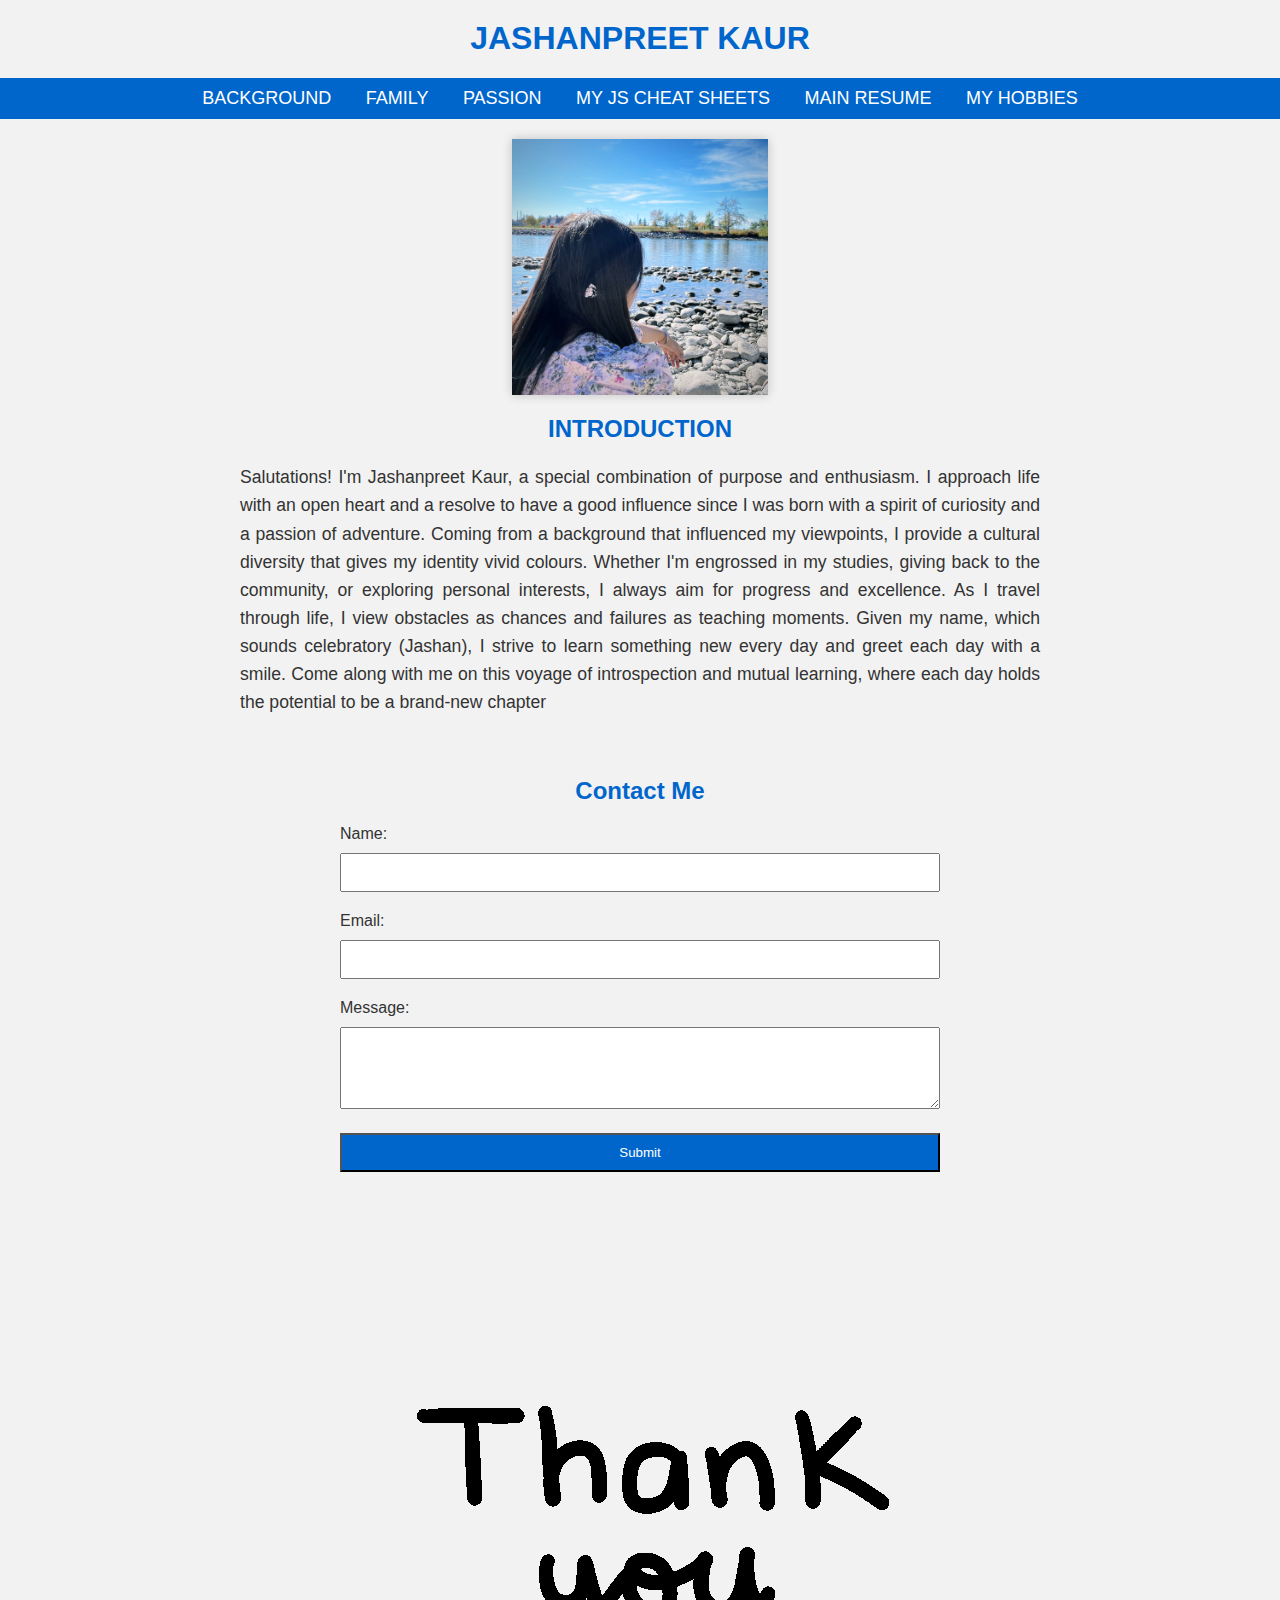
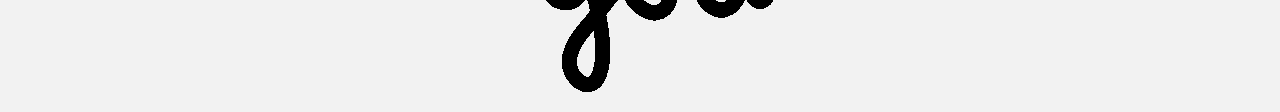
<file: index.html>
<!--Submitted by Jashanpreet Kaur. This website states about my background, family, js cheat sheets and many other things and I will use different html, js and css codes throughout the website-->
<!DOCTYPE html>
<html lang="en">
<head>
    <meta charset="UTF-8">
    <meta name="viewport" content="width=device-width, initial-scale=1.0">
    <title>FINAL PROJECT</title>
    <link rel="stylesheet" href="final.css">
    <script src="final.js" defer></script>
</head>
<body>
    <!--Remember to click on this <h1> as this will show the use of js command-->
    <h1>JASHANPREET KAUR</h1>
    <header>
        <nav>
            <ul>
                <li><a href="background.html" target="_blank">BACKGROUND</a></li>
                <li><a href="family.html" target="_blank">FAMILY</a></li>
                <li><a href="passion.html" target="_blank">PASSION</a></li>
                <li><a href="jscheatsheet.html" target="_blank">MY JS CHEAT SHEETS</a></li>
                <li><a href="resume.html" target="_blank">MAIN RESUME</a></li>
                <li><a href="hobbies.html" target="_blank">MY HOBBIES</a></li>
            </ul>
        </nav>
    </header>
    <img class="image" src="my image.jpeg" alt="Jashanpreet Kaur's Image">
    <h2>INTRODUCTION</h2>
    <p>Salutations! I'm Jashanpreet Kaur, a special combination of purpose and enthusiasm. I approach life with an open heart and a resolve to have a good influence since I was born with a spirit of curiosity and a passion of adventure.

        Coming from a background that influenced my viewpoints, I provide a cultural diversity that gives my identity vivid colours. Whether I'm engrossed in my studies, giving back to the community, or exploring personal interests, I always aim for progress and excellence.
        As I travel through life, I view obstacles as chances and failures as teaching moments. Given my name, which sounds celebratory (Jashan), I strive to learn something new every day and greet each day with a smile.



        Come along with me on this voyage of introspection and mutual learning, where each day holds the potential to be a brand-new chapter</p>
    <section id="contact">
        <h2>Contact Me</h2>
        <form action="#" method="post" id="contactForm">
            <label for="name">Name:</label>
            <input type="text" id="name" name="name" required>
    
            <label for="email">Email:</label>
            <input type="email" id="email" name="email" required>
    
            <label for="message">Message:</label>
            <textarea id="message" name="message" rows="4" required></textarea>
    
            <input type="submit" value="Submit">
        </form>
    </section>
    <!--gif to thank the users for visiting the website-->
    <img class="gif" src="thankyou.gif" alt="Thank You">
        
</body>
</html>
</file>
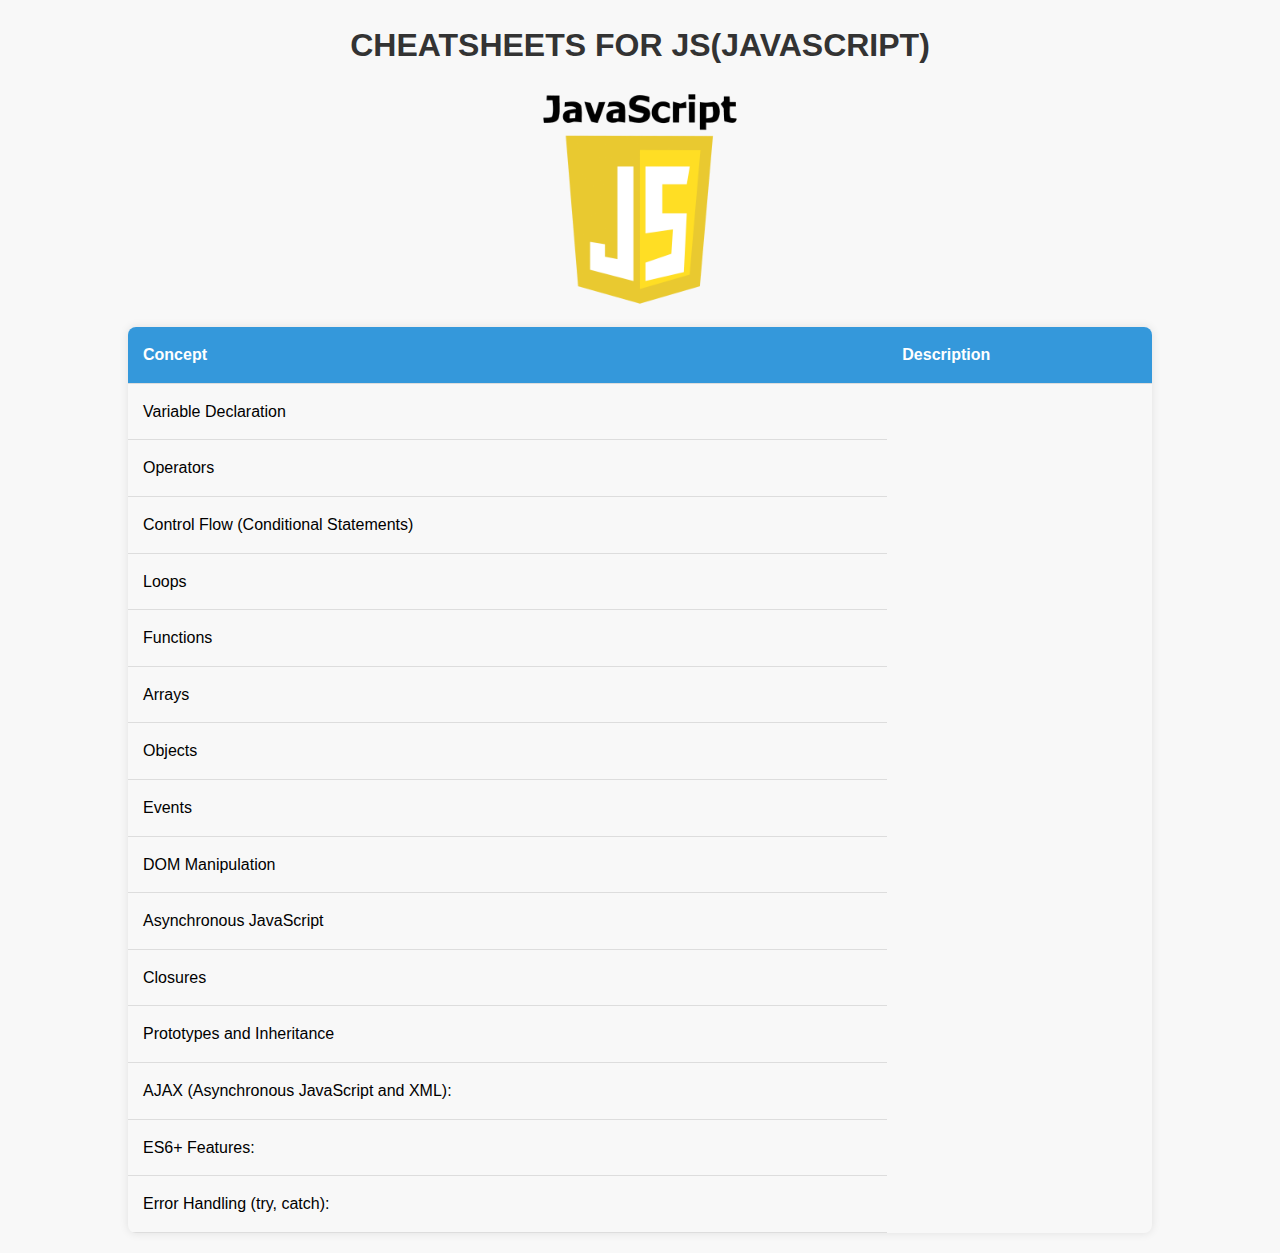
<file: jscheatsheet.html>
<!DOCTYPE html>
<html lang="en">
<head>
    <meta charset="UTF-8">
    <meta name="viewport" content="width=device-width, initial-scale=1.0">
    <title>FINAL PROJECT</title>
    <link rel="stylesheet" href="cheatsheet.css">
    <script src="cheatsheet.js" defer></script>
</head>
<body>
    <h1>CHEATSHEETS FOR JS(JAVASCRIPT)</h1>
    <img id="image" src="JavaScript.png">
    
    <table>
        <thead>
            <tr>
                <th>Concept</th>
                <th>Description</th>
            </tr>
        </thead>
        <tbody>
            <tr>
                <td>Variable Declaration</td>
                <td>Variables are used to store data values. JavaScript has various data types, including String, Number, Boolean, Object, and Array.</td>
            </tr>
            <tr>
                <td>Operators</td>
                <td>Operators perform operations on variables and values. Examples include arithmetic operators (+, -, *, /), comparison operators (==, ===, !=), and logical operators (&&, ||).</td>
            </tr>
            <tr>
                <td>Control Flow (Conditional Statements)</td>
                <td>Conditional statements like if, else if, and else are used to make decisions in code based on certain conditions.</td>
            </tr>
            <tr>
                <td>Loops</td>
                <td>Loops, such as for, while, and do-while, are used to repeatedly execute a block of code.</td>
            </tr>
            <tr>
                <td>Functions</td>
                <td>Functions are reusable blocks of code. They can be declared using the function keyword or as arrow functions (() => {}).</td>
            </tr>
            <tr>
                <td>Arrays</td>
                <td>Arrays are used to store multiple values in a single variable. Elements in an array can be accessed using their index.</td>
            </tr>
            <tr>
                <td>Objects</td>
                <td>Objects are collections of key-value pairs. They are used to represent entities and their properties.</td>
            </tr>
            <tr>
                <td>Events</td>
                <td>JavaScript can respond to events, such as user actions or changes in the document. Event listeners are used to handle these events.</td>
            </tr>
            <tr>
                <td>DOM Manipulation</td>
                <td>The Document Object Model (DOM) allows JavaScript to interact with the HTML document, enabling dynamic updates and changes.</td>
            </tr>
            <tr>
                <td>Asynchronous JavaScript</td>
                <td>JavaScript is asynchronous, allowing operations like fetching data or handling user input without blocking the execution of other code. Promises and async/await are commonly used.</td>
            </tr>
            <tr>
                <td>Closures</td>
                <td>Closures allow functions to remember and access variables from their outer scope, even after the outer function has finished executing.</td>
            </tr>
            <tr>
                <td>Prototypes and Inheritance</td>
                <td> JavaScript is prototype-based. Objects can inherit properties and methods from other objects through prototypes.</td>
            </tr>
            <tr>
                <td>AJAX (Asynchronous JavaScript and XML):</td>
                <td>AJAX is a technique used to make asynchronous requests to a server without reloading the entire page. It's often used to fetch or send data.</td>
            </tr>
            <tr>
                <td>ES6+ Features:</td>
                <td>ECMAScript 6 (ES6) and later versions introduce new features like arrow functions, template literals, destructuring, classes, and modules.</td>
            </tr>
            <tr>
                <td>Error Handling (try, catch):</td>
                <td>JavaScript provides error-handling mechanisms using try, catch, finally blocks to gracefully handle runtime errors.</td>
            </tr>
        </tbody>
    </table>

</body>
</html>
</file>
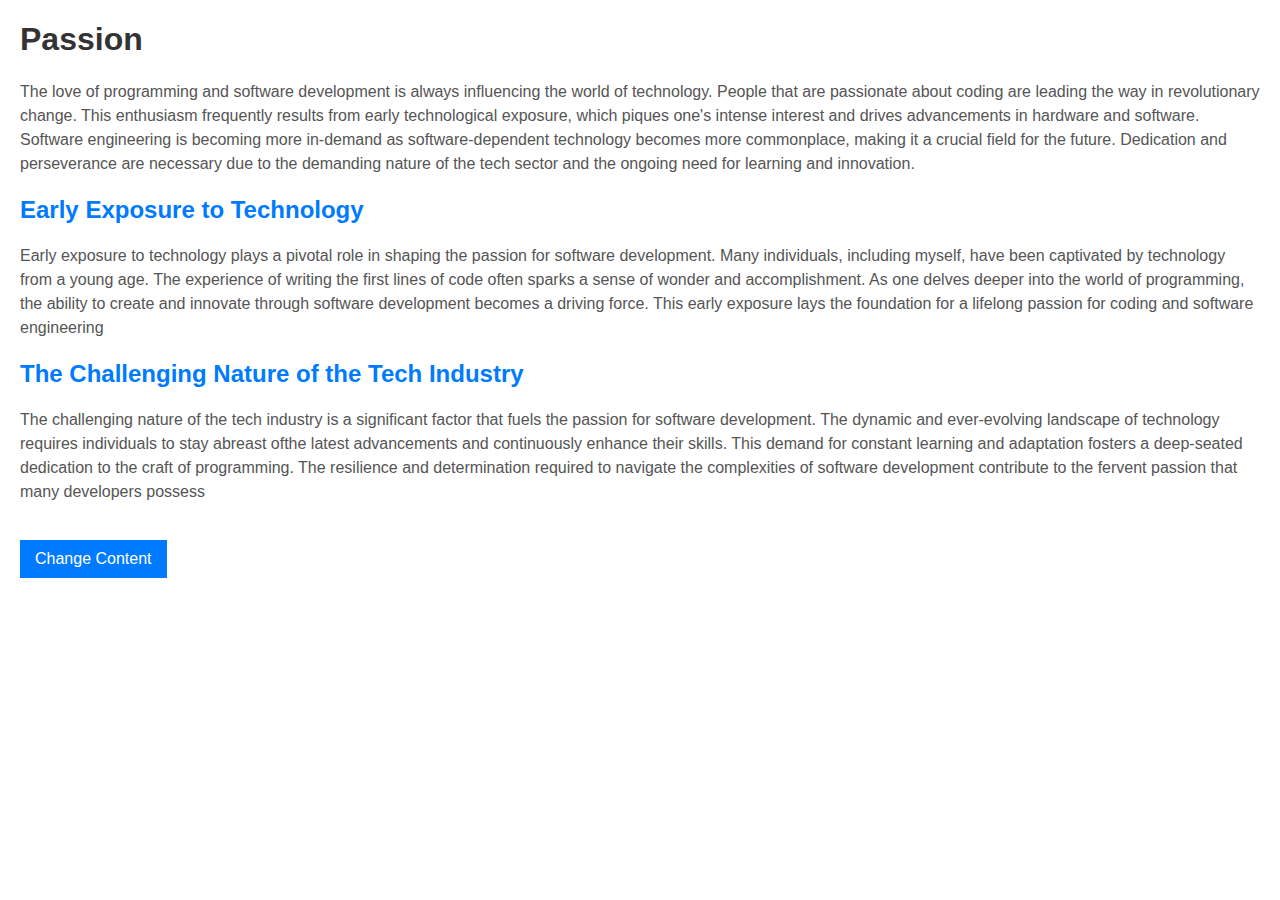
<file: passion.html>
<!DOCTYPE html>
<html lang="en">
<head>
    <meta charset="UTF-8">
    <title>FINAL PROJECT</title>
    <link rel="stylesheet" href="passion.css">
    <script src="passion.js" defer></script>
</head>
<body>
    <h1>Passion</h1>
    <p>The love of programming and software development is always influencing the world of technology. 
        People that are passionate about coding are leading the way in revolutionary change. 
        This enthusiasm frequently results from early technological exposure, which piques one's intense interest and drives advancements in 
        hardware and software. Software engineering is becoming more in-demand as software-dependent technology becomes more commonplace, making it a crucial field for the future.
         Dedication and perseverance are necessary due to the demanding nature of the tech sector and the ongoing need for learning and innovation. 
    </p>
    <h2 id="exposureHeading">Early Exposure to Technology</h2>
    <p id="exposureText">
        Early exposure to technology plays a pivotal role in shaping the passion for software development. 
        Many individuals, including myself, have been captivated by technology from a young age. 
        The experience of writing the first lines of code often sparks a sense of wonder and accomplishment. 
        As one delves deeper into the world of programming, the ability to create and innovate through software development becomes a driving force. 
        This early exposure lays the foundation for a lifelong passion for coding and software engineering
    </p>
    <h2 id="industryHeading">The Challenging Nature of the Tech Industry</h2>
    <p id="industryText">The challenging nature of the tech industry is a significant factor that fuels the passion for software development. 
        The dynamic and ever-evolving landscape of technology requires individuals to stay abreast ofthe latest advancements and continuously enhance their skills. This demand for constant learning and adaptation fosters a deep-seated dedication to the craft of programming.
        The resilience and determination required to navigate the complexities of software development contribute to the fervent passion that many developers possess
        </p>
        <button id="changeContentBtn">Change Content</button>
    </body>
    </html>
</file>
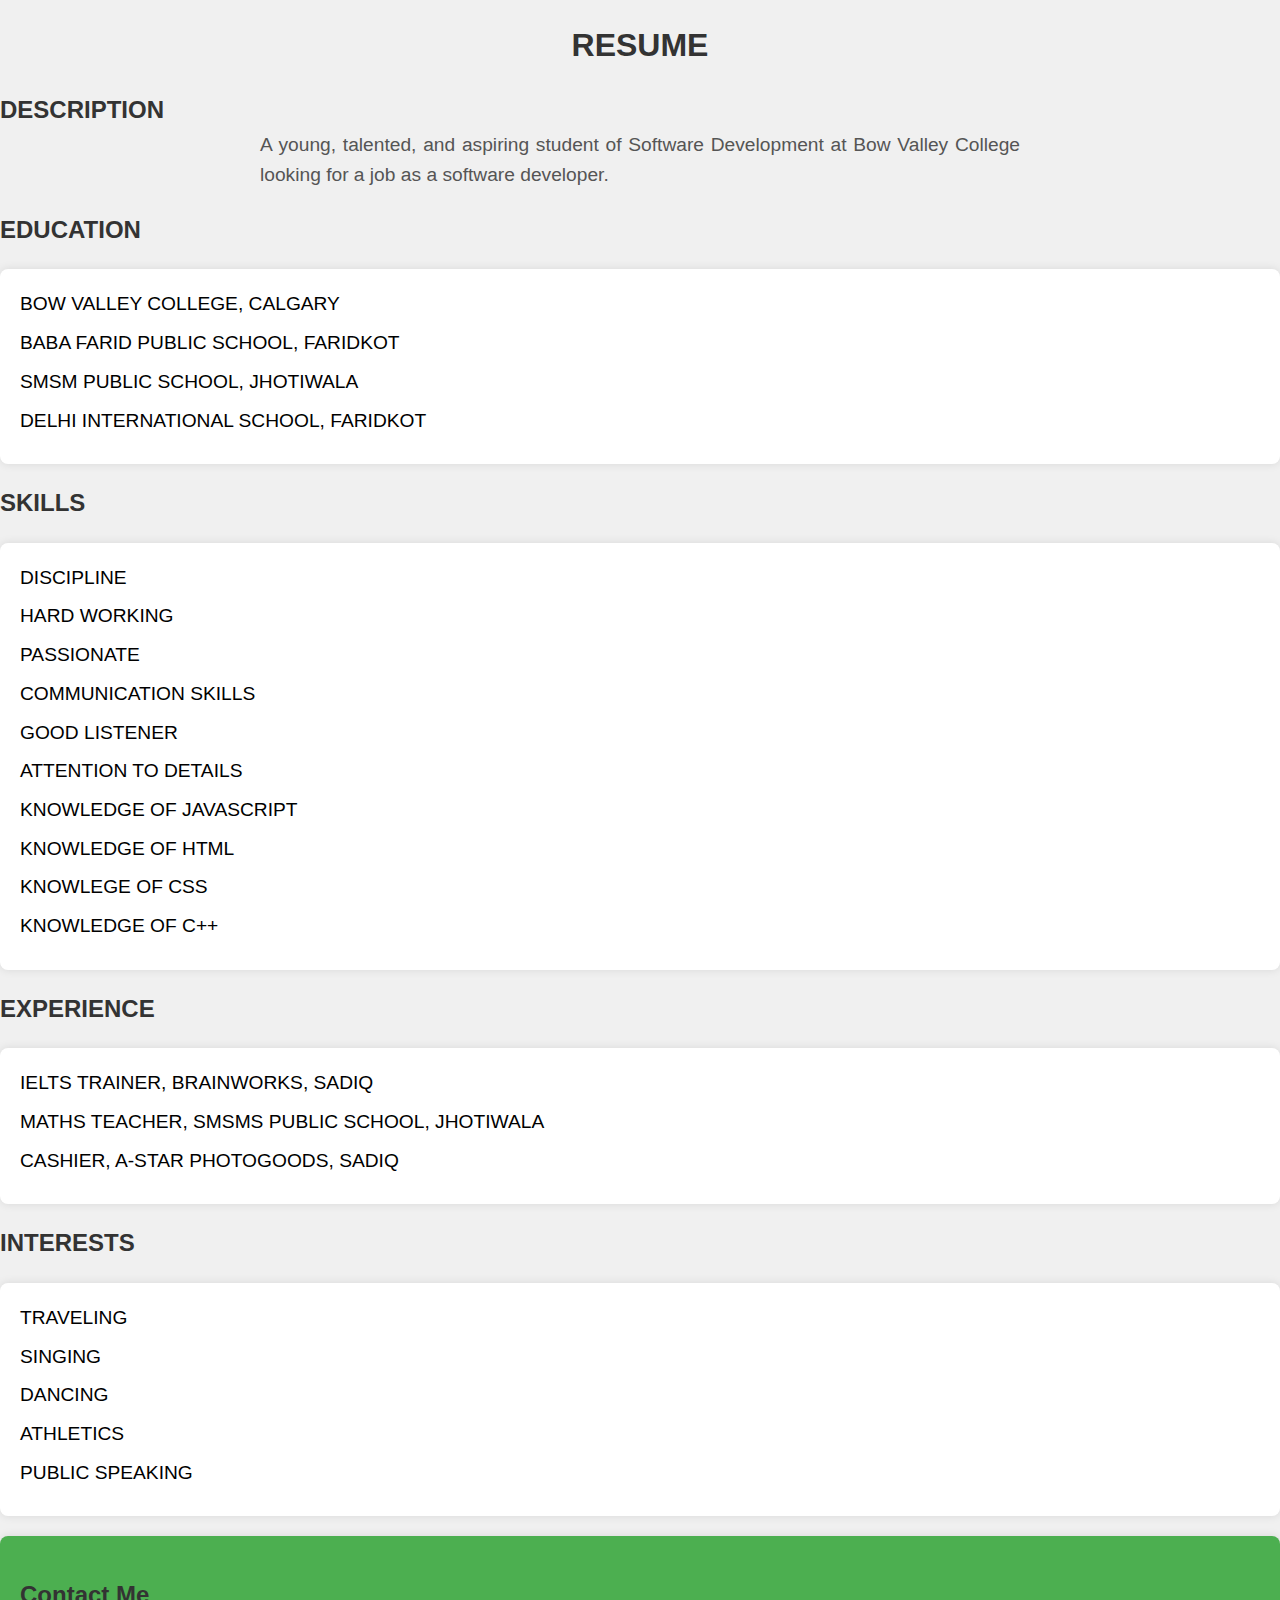
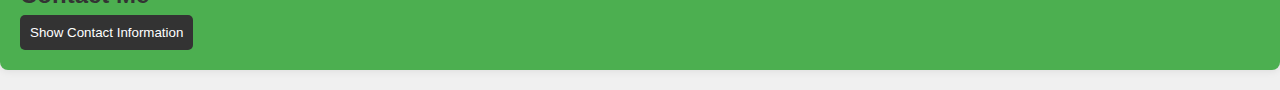
<file: resume.html>
<!DOCTYPE html>
<html lang="en">
<head>
    <title>FINAL PROJECT</title>
    <link rel="stylesheet" href="resume.css">
    <script src="resume.js" defer></script>
</head>
<body>
    <h1>RESUME</h1>
    <h2>DESCRIPTION</h2>
    <p>A young, talented, and aspiring student of Software Development at Bow Valley College looking for a job as a software developer.</p>
    <h2>EDUCATION</h2>
    <ul id="education" class="resume-section">
        <li>BOW VALLEY COLLEGE, CALGARY</li>
        <li>BABA FARID PUBLIC SCHOOL, FARIDKOT</li>
        <li>SMSM PUBLIC SCHOOL, JHOTIWALA</li>
        <li>DELHI INTERNATIONAL SCHOOL, FARIDKOT</li>
    </ul>
    <h2>SKILLS</h2>
    <ul id="skills" class="resume-section">
        <li>DISCIPLINE</li>
        <li>HARD WORKING</li>
        <li>PASSIONATE</li>
        <li>COMMUNICATION SKILLS</li>
        <li>GOOD LISTENER</li>
        <li>ATTENTION TO DETAILS</li>
        <li>KNOWLEDGE OF JAVASCRIPT</li>
        <li>KNOWLEDGE OF HTML</li>
        <li>KNOWLEGE OF CSS</li>
        <li>KNOWLEDGE OF C++</li>
    </ul>
    <h2>EXPERIENCE</h2>
    <ul id="experience" class="resume-section">
        <li>IELTS TRAINER, BRAINWORKS, SADIQ</li>
        <li>MATHS TEACHER, SMSMS PUBLIC SCHOOL, JHOTIWALA</li>
        <li>CASHIER, A-STAR PHOTOGOODS, SADIQ</li>
    </ul>
    <h2>INTERESTS</h2>
    <ul id="interests" class="resume-section">
        <li>TRAVELING</li>
        <li>SINGING</li>
        <li>DANCING</li>
        <li>ATHLETICS</li>
        <li>PUBLIC SPEAKING</li>
    </ul>
    
   
    <section id="contact" class="resume-section">
        <h2>Contact Me</h2>
        <button id="toggleContactBtn">Show Contact Information</button>
        <div id="contactInfo" class="hidden">
            <p>Email: j.9960@mybvc.ca</p>
            <p>Phone: +1 (587) 456-7890</p>
        </div>
    </section>
</body>
</html>
</file>
<file: final.css>
/*This is the CSS file for the final project and this display style will be followed throughout the website*/
body {
    font-family: 'Arial', sans-serif;
    margin: 0;
    padding: 0;
    box-sizing: border-box;
    background-color: #f2f2f2;
    color: #333;
}

h1 {
    text-align: center;
    margin-top: 20px;
    color: #0066cc;
}

header {
    background-color: #0066cc;
    color: white;
    padding: 10px 0;
}

nav ul {
    list-style: none;
    padding: 0;
    margin: 0;
    text-align: center;
}

nav li {
    display: inline-block;
    margin: 0 15px;
}

nav a {
    text-decoration: none;
    color: white;
    font-size: 18px;
}

.image {
    display: block;
    margin: 20px auto;
    max-width: 20%;
    height: 20%;
    box-shadow: 0 0 10px rgba(0, 0, 0, 0.2);
}

h2 {
    text-align: center;
    color: #0066cc;
    margin-top: 20px;
}

p {
    max-width: 800px;
    margin: 0 auto;
    font-size: 1.1em;
    line-height: 1.6;
    text-align: justify;
    padding: 0 20px;
}

.gif {
    display: block;
    margin: 20px auto;
    max-width: 100%;
    height: auto;
}

#contact {
    background-color: #f2f2f2;
    padding: 40px 0;
}

#contact h2 {
    text-align: center;
    color: #0066cc;
}

form {
    max-width: 600px;
    margin: 0 auto;
}

label {
    display: block;
    margin-bottom: 10px;
    color: #333;
}

input, textarea {
    width: 100%;
    padding: 10px;
    margin-bottom: 20px;
    box-sizing: border-box;
}

input[type="submit"] {
    background-color: #0066cc;
    color: white;
    cursor: pointer;
}

input[type="submit"]:hover {
    background-color: #004080;
}
</file>
<file: cheatsheet.css>
body {
    font-family: 'Arial', sans-serif;
    background-color: #f8f8f8;
    margin: 0;
    padding: 0;
    box-sizing: border-box;
    line-height: 1.6;
}

h1 {
    color: #333;
    text-align: center;
    margin: 20px 0;
    font-size: 2em;
}

table {
    width: 80%;
    margin: 20px auto;
    border-collapse: collapse;
    box-shadow: 0 0 10px rgba(0, 0, 0, 0.1);
    border-radius: 8px;
    overflow: hidden;
}

thead {
    background-color: #3498db;
    color: #fff;
}

th, td {
    padding: 15px;
    text-align: left;
    border-bottom: 1px solid #ddd;
}

tr:hover {
    background-color: #f5f5f5;
}

img {
    display: block;
    margin: 20px auto;
    max-width: 30%;
    height: 30%;
}

/* Add more styles as needed */
/* Add this to your cheatsheet.css file */

/* Style for clickable rows */
tbody tr {
    cursor: pointer;
    transition: background-color 0.3s;
}

tbody tr:hover {
    background-color: #f5f5f5;
}

/* Hide descriptions by default */
tbody tr td:nth-child(2) {
    display: none;
}

/* Show descriptions when the row is clicked */
tbody tr.show-description td:nth-child(2) {
    display: table-cell;
}
</file>
<file: passion.css>
body {
    font-family: 'Arial', sans-serif;
    margin: 20px;
}

h1 {
    color: #333;
}

p {
    color: #555;
    line-height: 1.5;
}

h2 {
    color: #007BFF;
    cursor: pointer;
}

button {
    background-color: #007BFF;
    color: #fff;
    padding: 10px 15px;
    border: none;
    cursor: pointer;
    font-size: 16px;
    margin-top: 20px;
}

button:hover {
    background-color: #0056b3;
}
</file>
<file: resume.css>
/* Reset some default styles */
* {
    margin: 0;
    padding: 0;
    box-sizing: border-box;
}

/* Body styles */
body {
    font-family: 'Arial', sans-serif;
    background-color: #f0f0f0;
    margin: 0;
    padding: 0;
    box-sizing: border-box;
    line-height: 1.6;
}

/* Header styles */
h1 {
    color: #333;
    text-align: center;
    margin: 20px 0;
    font-size: 2em;
}

h2 {
    color: #333;
    margin-top: 20px;
    font-size: 1.5em;
}

/* Paragraph styles */
p {
    max-width: 800px;
    margin: 0 auto;
    font-size: 1.2em;
    text-align: justify;
    padding: 0 20px;
    color: #555;
}

/* List styles */
ul {
    list-style: none;
    padding: 0;
    margin: 20px 0;
}

li {
    font-size: 1.2em;
    margin-bottom: 8px;
}

/* Section styles */
.resume-section {
    background-color: #fff;
    box-shadow: 0 0 10px rgba(0, 0, 0, 0.1);
    border-radius: 8px;
    padding: 20px;
    margin-bottom: 20px;
}

/* Skill styles */
ul.resume-section.skills {
    display: flex;
    flex-wrap: wrap;
}

ul.resume-section.skills li {
    flex: 0 0 48%;
    margin-right: 4%;
    margin-bottom: 10px;
}

/* Experience styles */
ul.resume-section.experience li {
    margin-bottom: 20px;
}

/* Interest styles */
ul.resume-section.interests {
    display: flex;
    flex-wrap: wrap;
}

ul.resume-section.interests li {
    flex: 0 0 48%;
    margin-right: 4%;
    margin-bottom: 10px;
}

/* Contact Me styles */
.resume-section#contact {
    background-color: #4CAF50;
    color: #fff;
}

.resume-section#contact button {
    background-color: #333;
    color: #fff;
    padding: 10px;
    cursor: pointer;
    border: none;
    border-radius: 5px;
}

.resume-section#contact button:hover {
    background-color: #555;
}

.resume-section#contactInfo {
    margin-top: 10px;
    padding: 10px;
}

/* Hide content initially */
.hidden {
    display: none;
}
</file>
